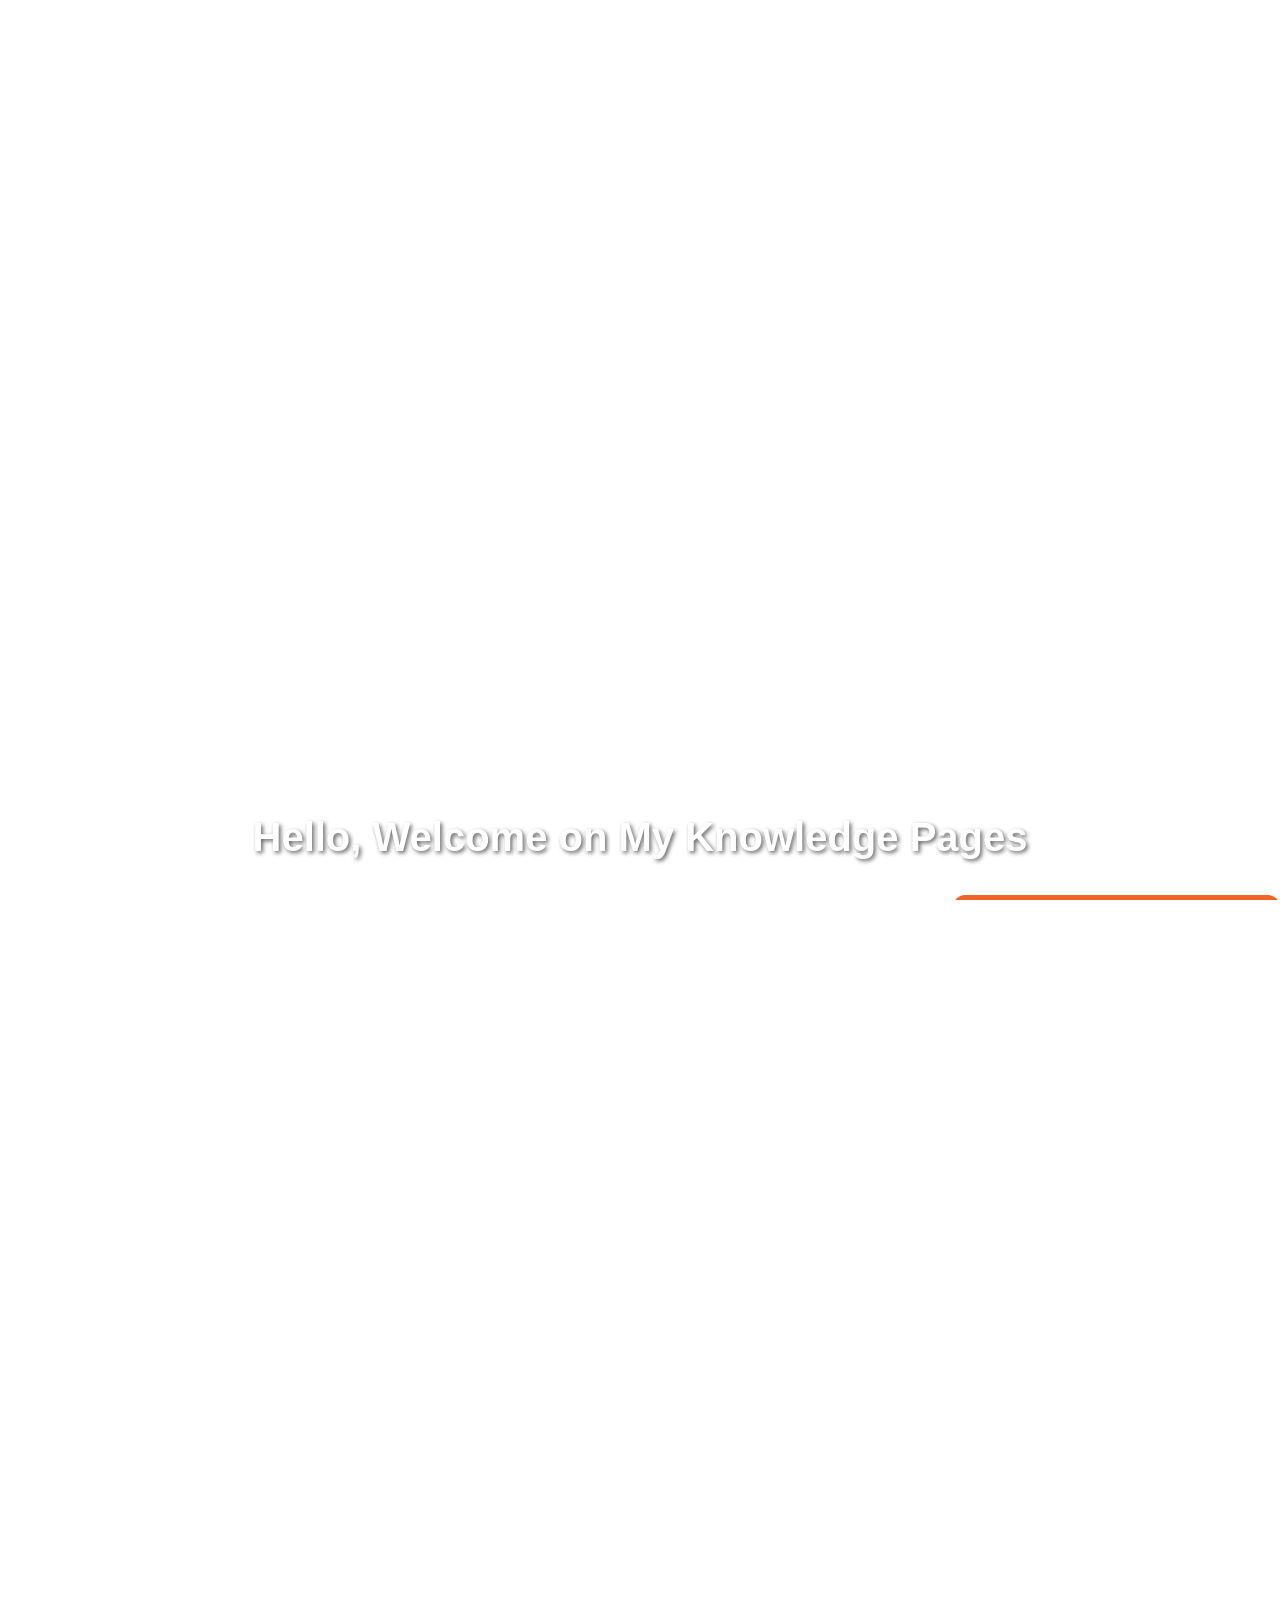
<file: about.html>
<!DOCTYPE html>
<html lang="en">
<head>
<meta charset="UTF-8">
<meta name="viewport" content="width=device-width, initial-scale=1.0">
<link rel="icon" href="favicon.png" type="image/png">
<title>About</title>
<link rel="stylesheet" href="style10.css" />
</head>
<body>

<div id="landing-page">
<h1 class="welcome-text">Hello, Welcome on My Knowledge Pages</h1>
</div>

<div class="tab-container">
<button class="tablink" onclick="openPage('Home', this, '#b30059')">Home</button>
<button class="tablink" onclick="openPage('News', this, 'green')">News</button>
<button class="tablink" onclick="openPage('Contact', this, 'blue')">Contact</button>
<button class="tablink" onclick="openPage('About', this, '#f06428')" id="defaultOpen">About</button>
</div>

<div id="Home" class="tabcontent">
  <h3>Home</h3>
  <p>Home is where the heart is..</p>

  <!--Tab Home|section 1-->
  <button class="accordion home-accordion" id="home-sec-1">Section 1<span class="plus-icon">+</span></button>
  <div class="panel">
    <p><a href="article_190925.html">article date: 19-sep-25</a><br>
    This is the content for section 2.1. Useful information can be found here.
    </p>
    <p><a href="article_180925.html">article date: 18-sep-25</a><br>
    This is the content for section 2.2. When you click the header, the content will be shown or hidden.
    </p>
  </div>
  <!--Tab Home|section 2-->
  <button class="accordion home-accordion" id="home-sec-2">Section 2<span class="plus-icon">+</span></button>
  <div class="panel">
    <p><a href="article_170925.html">article date: 17-sep-25</a><br>
    This is the content for section 2.1. Useful information can be found here.
    </p>
    <p><a href="article_160925.html">article date: 16-sep-25</a><br>
    This is the content for section 2.2. When you click the header, the content will be shown or hidden.
    </p>
  </div>
  <!--Tab Home|section 3-->
  <button class="accordion home-accordion" id="home-sec-3">Section 3<span class="plus-icon">+</span></button>
  <div class="panel">
    <p><a href="article_150925.html">article date: 15-sep-25</a><br>
    This is the content for section 2.1. Useful information can be found here.
    </p>
    <p><a href="article_140925.html">article date: 14-sep-25</a><br>
    This is the content for section 2.2. When you click the header, the content will be shown or hidden.
    </p>
  </div>
</div>

<div id="News" class="tabcontent">
  <h3>News</h3>
  <p>News is..</p>

  <!--Tab News|section 1-->
  <button class="accordion news-accordion" id="news-accordion">Section 1<span class="plus-icon">+</span></button>
  <div class="panel">
    <p><a href="article_130925.html">article date: 13-sep-25</a><br>
    This is the content for section 2.1. Useful information can be found here.
    </p>
    <p><a href="article_120925.html">article date: 12-sep-25</a><br>
    This is the content for section 2.2. When you click the header, the content will be shown or hidden.
    </p>
  </div>
  <!--Tab News|section 2-->
  <button class="accordion news-accordion" id="news-accordion">Section 2<span class="plus-icon">+</span></button>
  <div class="panel">
    <p><a href="article_110925.html">article date: 11-sep-25</a><br>
    This is the content for section 2.1. Useful information can be found here.
    </p>
    <p><a href="article_100925.html">article date: 10-sep-25</a><br>
    This is the content for section 2.2. When you click the header, the content will be shown or hidden.
    </p>
  </div>
  <!--Tab News|section 3-->
  <button class="accordion news-accordion" id="news-accordion">Section 3<span class="plus-icon">+</span></button>
  <div class="panel">
    <p><a href="article_090925.html">article date: 09-sep-25</a><br>
    This is the content for section 2.1. Useful information can be found here.
    </p>
    <p><a href="article_080925.html">article date: 08-sep-25</a><br>
    This is the content for section 2.2. When you click the header, the content will be shown or hidden.
    </p>
  </div>
</div>

<div id="Contact" class="tabcontent">
<h3>Contact</h3>
<p>Contact is..</p>
  <!--Tab Contact|section 1-->
  <button class="accordion contact-accordion" id="contact-accordion">Section 1<span class="plus-icon">+</span></button>
  <div class="panel">
    <p><a href="article_070925.html">article date: 07-sep-25</a><br>
    This is the content for section 2.1. Useful information can be found here.
    </p>
    <p><a href="article_060925.html">article date: 06-sep-25</a><br>
    This is the content for section 2.2. When you click the header, the content will be shown or hidden.
    </p>
  </div>
  <!--Tab Contact|section 2-->
  <button class="accordion contact-accordion" id="contact-accordion">Section 2<span class="plus-icon">+</span></button>
  <div class="panel">
    <p><a href="article_050925.html">article date: 05-sep-25</a><br>
    This is the content for section 2.1. Useful information can be found here.
    </p>
    <p><a href="article_040925.html">article date: 04-sep-25</a><br>
    This is the content for section 2.2. When you click the header, the content will be shown or hidden.
    </p>
  </div>
  <!--Tab Contact|section 3-->
  <button class="accordion contact-accordion" id="contact-accordion">Section 3<span class="plus-icon">+</span></button>
  <div class="panel">
    <p><a href="article_030925.html">article date: 03-sep-25</a><br>
    This is the content for section 2.1. Useful information can be found here.
    </p>
    <p><a href="article_020925.html">article date: 02-sep-25</a><br>
    This is the content for section 2.2. When you click the header, the content will be shown or hidden.
    </p>
  </div>
</div>

<div id="About" class="tabcontent">
<h3>About</h3>
<p>About is..</p>

<!--Tab Contact|section 1-->
  <button class="accordion about-accordion" id="about-accordion">Section 1<span class="plus-icon">+</span></button>
  <div class="panel">
    <p><a href="article_010925.html">article date: 01-sep-25</a><br>
    This is the content for section 2.1. Useful information can be found here.
    </p>
    <p><a href="article_310825.html">article date: 31-augt-25</a><br>
    This is the content for section 2.2. When you click the header, the content will be shown or hidden.
    </p>
  </div>
  <!--Tab Contact|section 2-->
  <button class="accordion about-accordion" id="about-accordion">Section 2<span class="plus-icon">+</span></button>
  <div class="panel">
    <p><a href="article_300825.html">article date: 30-augt-25</a><br>
    This is the content for section 2.1. Useful information can be found here.
    </p>
    <p><a href="article_290825.html">article date: 29-augt-25</a><br>
    This is the content for section 2.2. When you click the header, the content will be shown or hidden.
    </p>
  </div>
  <!--Tab Contact|section 3-->
  <button class="accordion about-accordion" id="about-accordion">Section 3<span class="plus-icon">+</span></button>
  <div class="panel">
    <p><a href="article_280825.html">article date: 28-augt-25</a><br>
    This is the content for section 2.1. Useful information can be found here.
    </p>
    <p><a href="article_270825.html">article date: 27-augt-25</a><br>
    This is the content for section 2.2. When you click the header, the content will be shown or hidden.
    </p>
  </div>

</div>


<script>
function openPage(pageName,elmnt,color) {
  var i, tabcontent, tablinks;
  tabcontent = document.getElementsByClassName("tabcontent");
  for (i = 0; i < tabcontent.length; i++) {
    tabcontent[i].style.display = "none";
  }
  tablinks = document.getElementsByClassName("tablink");
  for (i = 0; i < tablinks.length; i++) {
    tablinks[i].style.backgroundColor = "";
    tablinks[i].classList.remove("active");
  }
  document.getElementById(pageName).style.display = "block";
  elmnt.style.backgroundColor = color;
  elmnt.classList.add("active");
}

document.getElementById("defaultOpen").click();

// Accordion Script
var acc = document.getElementsByClassName("accordion");
for (let i = 0; i < acc.length; i++) {
  acc[i].addEventListener("click", function() {
    this.classList.toggle("active-accordion");
    var panel = this.nextElementSibling;
    var plusIcon = this.querySelector(".plus-icon");
    if (panel.style.display === "block") {
      panel.style.display = "none";
      plusIcon.textContent = "+";
    } else {
      panel.style.display = "block";
      plusIcon.textContent = "-";
    }
  });
}

// --- NEW SCRIPT TO OPEN ACCORDIONS FROM URL ---
window.addEventListener('load', function() {
  if (window.location.hash) {
    const ids = window.location.hash.substring(1).split(',');
    
    ids.forEach(id => {
      const element = document.getElementById(id);
      if (element) {
        // Function to open an accordion and its parents
        const openAccordion = (elem) => {
          // Open the current accordion if it's not already active
          if (!elem.classList.contains('active-accordion')) {
            elem.click();
          }

          // Check for a parent panel and open its corresponding accordion
          const parentPanel = elem.closest('.panel');
          if (parentPanel) {
            const parentAccordion = parentPanel.previousElementSibling;
            if (parentAccordion && parentAccordion.classList.contains('accordion')) {
              openAccordion(parentAccordion); // Recursively open parent
            }
          }
        };
        openAccordion(element);
      }
    });
  }
});
</script>

<footer>
  <p>&copy;2025 Knowledge-Pages. All Rights Reserved.</p>
  <p>Contact us: &#9993; <a href="mailto:info@example.com">hoctovianus@gmail.com</a></p>
</footer>

</body>
</html>
</file>
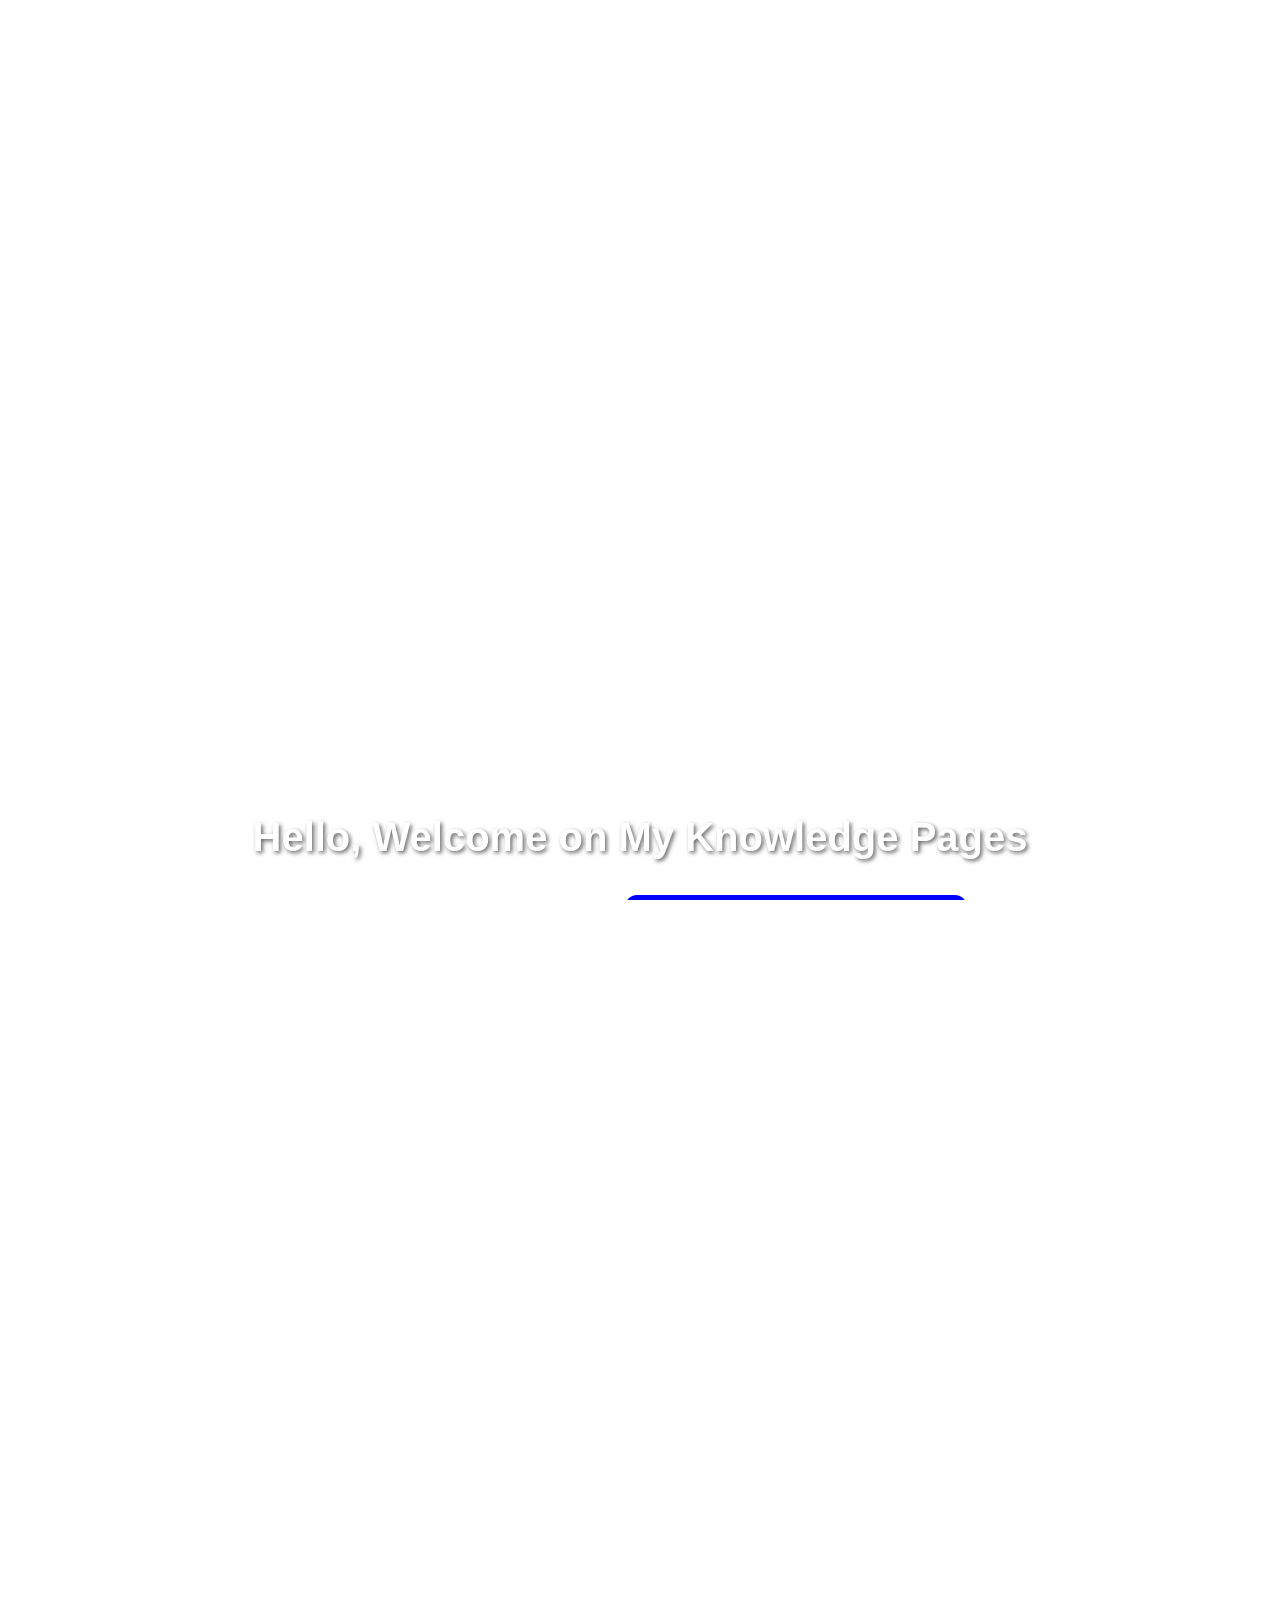
<file: contact.html>
<!DOCTYPE html>
<html lang="en">
<head>
<meta charset="UTF-8">
<meta name="viewport" content="width=device-width, initial-scale=1.0">
<link rel="icon" href="favicon.png" type="image/png">
<title>Contact</title>
<link rel="stylesheet" href="style10.css" />
</head>
<body>

<div id="landing-page">
<h1 class="welcome-text">Hello, Welcome on My Knowledge Pages</h1>
</div>

<div class="tab-container">
<button class="tablink" onclick="openPage('Home', this, '#b30059')">Home</button>
<button class="tablink" onclick="openPage('News', this, 'green')">News</button>
<button class="tablink" onclick="openPage('Contact', this, 'blue')" id="defaultOpen">Contact</button>
<button class="tablink" onclick="openPage('About', this, '#f06428')">About</button>
</div>

<div id="Home" class="tabcontent">
  <h3>Home</h3>
  <p>Home is where the heart is..</p>

  <!--Tab Home|section 1-->
  <button class="accordion home-accordion" id="home-sec-1">Section 1<span class="plus-icon">+</span></button>
  <div class="panel">
    <p><a href="article_190925.html">article date: 19-sep-25</a><br>
    This is the content for section 2.1. Useful information can be found here.
    </p>
    <p><a href="article_180925.html">article date: 18-sep-25</a><br>
    This is the content for section 2.2. When you click the header, the content will be shown or hidden.
    </p>
  </div>
  <!--Tab Home|section 2-->
  <button class="accordion home-accordion" id="home-sec-2">Section 2<span class="plus-icon">+</span></button>
  <div class="panel">
    <p><a href="article_170925.html">article date: 17-sep-25</a><br>
    This is the content for section 2.1. Useful information can be found here.
    </p>
    <p><a href="article_160925.html">article date: 16-sep-25</a><br>
    This is the content for section 2.2. When you click the header, the content will be shown or hidden.
    </p>
  </div>
  <!--Tab Home|section 3-->
  <button class="accordion home-accordion" id="home-sec-3">Section 3<span class="plus-icon">+</span></button>
  <div class="panel">
    <p><a href="article_150925.html">article date: 15-sep-25</a><br>
    This is the content for section 2.1. Useful information can be found here.
    </p>
    <p><a href="article_140925.html">article date: 14-sep-25</a><br>
    This is the content for section 2.2. When you click the header, the content will be shown or hidden.
    </p>
  </div>
</div>

<div id="News" class="tabcontent">
  <h3>News</h3>
  <p>News is..</p>

  <!--Tab News|section 1-->
  <button class="accordion news-accordion" id="news-accordion">Section 1<span class="plus-icon">+</span></button>
  <div class="panel">
    <p><a href="article_130925.html">article date: 13-sep-25</a><br>
    This is the content for section 2.1. Useful information can be found here.
    </p>
    <p><a href="article_120925.html">article date: 12-sep-25</a><br>
    This is the content for section 2.2. When you click the header, the content will be shown or hidden.
    </p>
  </div>
  <!--Tab News|section 2-->
  <button class="accordion news-accordion" id="news-accordion">Section 2<span class="plus-icon">+</span></button>
  <div class="panel">
    <p><a href="article_110925.html">article date: 11-sep-25</a><br>
    This is the content for section 2.1. Useful information can be found here.
    </p>
    <p><a href="article_100925.html">article date: 10-sep-25</a><br>
    This is the content for section 2.2. When you click the header, the content will be shown or hidden.
    </p>
  </div>
  <!--Tab News|section 3-->
  <button class="accordion news-accordion" id="news-accordion">Section 3<span class="plus-icon">+</span></button>
  <div class="panel">
    <p><a href="article_090925.html">article date: 09-sep-25</a><br>
    This is the content for section 2.1. Useful information can be found here.
    </p>
    <p><a href="article_080925.html">article date: 08-sep-25</a><br>
    This is the content for section 2.2. When you click the header, the content will be shown or hidden.
    </p>
  </div>
</div>

<div id="Contact" class="tabcontent">
<h3>Contact</h3>
<p>Contact is..</p>
  <!--Tab Contact|section 1-->
  <button class="accordion contact-accordion" id="contact-accordion">Section 1<span class="plus-icon">+</span></button>
  <div class="panel">
    <p><a href="article_070925.html">article date: 07-sep-25</a><br>
    This is the content for section 2.1. Useful information can be found here.
    </p>
    <p><a href="article_060925.html">article date: 06-sep-25</a><br>
    This is the content for section 2.2. When you click the header, the content will be shown or hidden.
    </p>
  </div>
  <!--Tab Contact|section 2-->
  <button class="accordion contact-accordion" id="contact-accordion">Section 2<span class="plus-icon">+</span></button>
  <div class="panel">
    <p><a href="article_050925.html">article date: 05-sep-25</a><br>
    This is the content for section 2.1. Useful information can be found here.
    </p>
    <p><a href="article_040925.html">article date: 04-sep-25</a><br>
    This is the content for section 2.2. When you click the header, the content will be shown or hidden.
    </p>
  </div>
  <!--Tab Contact|section 3-->
  <button class="accordion contact-accordion" id="contact-accordion">Section 3<span class="plus-icon">+</span></button>
  <div class="panel">
    <p><a href="article_030925.html">article date: 03-sep-25</a><br>
    This is the content for section 2.1. Useful information can be found here.
    </p>
    <p><a href="article_020925.html">article date: 02-sep-25</a><br>
    This is the content for section 2.2. When you click the header, the content will be shown or hidden.
    </p>
  </div>
</div>

<div id="About" class="tabcontent">
<h3>About</h3>
<p>About is..</p>

<!--Tab Contact|section 1-->
  <button class="accordion about-accordion" id="about-accordion">Section 1<span class="plus-icon">+</span></button>
  <div class="panel">
    <p><a href="article_010925.html">article date: 01-sep-25</a><br>
    This is the content for section 2.1. Useful information can be found here.
    </p>
    <p><a href="article_310825.html">article date: 31-augt-25</a><br>
    This is the content for section 2.2. When you click the header, the content will be shown or hidden.
    </p>
  </div>
  <!--Tab Contact|section 2-->
  <button class="accordion about-accordion" id="about-accordion">Section 2<span class="plus-icon">+</span></button>
  <div class="panel">
    <p><a href="article_300825.html">article date: 30-augt-25</a><br>
    This is the content for section 2.1. Useful information can be found here.
    </p>
    <p><a href="article_290825.html">article date: 29-augt-25</a><br>
    This is the content for section 2.2. When you click the header, the content will be shown or hidden.
    </p>
  </div>
  <!--Tab Contact|section 3-->
  <button class="accordion about-accordion" id="about-accordion">Section 3<span class="plus-icon">+</span></button>
  <div class="panel">
    <p><a href="article_280825.html">article date: 28-augt-25</a><br>
    This is the content for section 2.1. Useful information can be found here.
    </p>
    <p><a href="article_270825.html">article date: 27-augt-25</a><br>
    This is the content for section 2.2. When you click the header, the content will be shown or hidden.
    </p>
  </div>

</div>


<script>
function openPage(pageName,elmnt,color) {
  var i, tabcontent, tablinks;
  tabcontent = document.getElementsByClassName("tabcontent");
  for (i = 0; i < tabcontent.length; i++) {
    tabcontent[i].style.display = "none";
  }
  tablinks = document.getElementsByClassName("tablink");
  for (i = 0; i < tablinks.length; i++) {
    tablinks[i].style.backgroundColor = "";
    tablinks[i].classList.remove("active");
  }
  document.getElementById(pageName).style.display = "block";
  elmnt.style.backgroundColor = color;
  elmnt.classList.add("active");
}

document.getElementById("defaultOpen").click();

// Accordion Script
var acc = document.getElementsByClassName("accordion");
for (let i = 0; i < acc.length; i++) {
  acc[i].addEventListener("click", function() {
    this.classList.toggle("active-accordion");
    var panel = this.nextElementSibling;
    var plusIcon = this.querySelector(".plus-icon");
    if (panel.style.display === "block") {
      panel.style.display = "none";
      plusIcon.textContent = "+";
    } else {
      panel.style.display = "block";
      plusIcon.textContent = "-";
    }
  });
}

// --- NEW SCRIPT TO OPEN ACCORDIONS FROM URL ---
window.addEventListener('load', function() {
  if (window.location.hash) {
    const ids = window.location.hash.substring(1).split(',');
    
    ids.forEach(id => {
      const element = document.getElementById(id);
      if (element) {
        // Function to open an accordion and its parents
        const openAccordion = (elem) => {
          // Open the current accordion if it's not already active
          if (!elem.classList.contains('active-accordion')) {
            elem.click();
          }

          // Check for a parent panel and open its corresponding accordion
          const parentPanel = elem.closest('.panel');
          if (parentPanel) {
            const parentAccordion = parentPanel.previousElementSibling;
            if (parentAccordion && parentAccordion.classList.contains('accordion')) {
              openAccordion(parentAccordion); // Recursively open parent
            }
          }
        };
        openAccordion(element);
      }
    });
  }
});
</script>

<footer>
  <p>&copy;2025 Knowledge-Pages. All Rights Reserved.</p>
  <p>Contact us: &#9993; <a href="mailto:info@example.com">hoctovianus@gmail.com</a></p>
</footer>

</body>
</html>
</file>
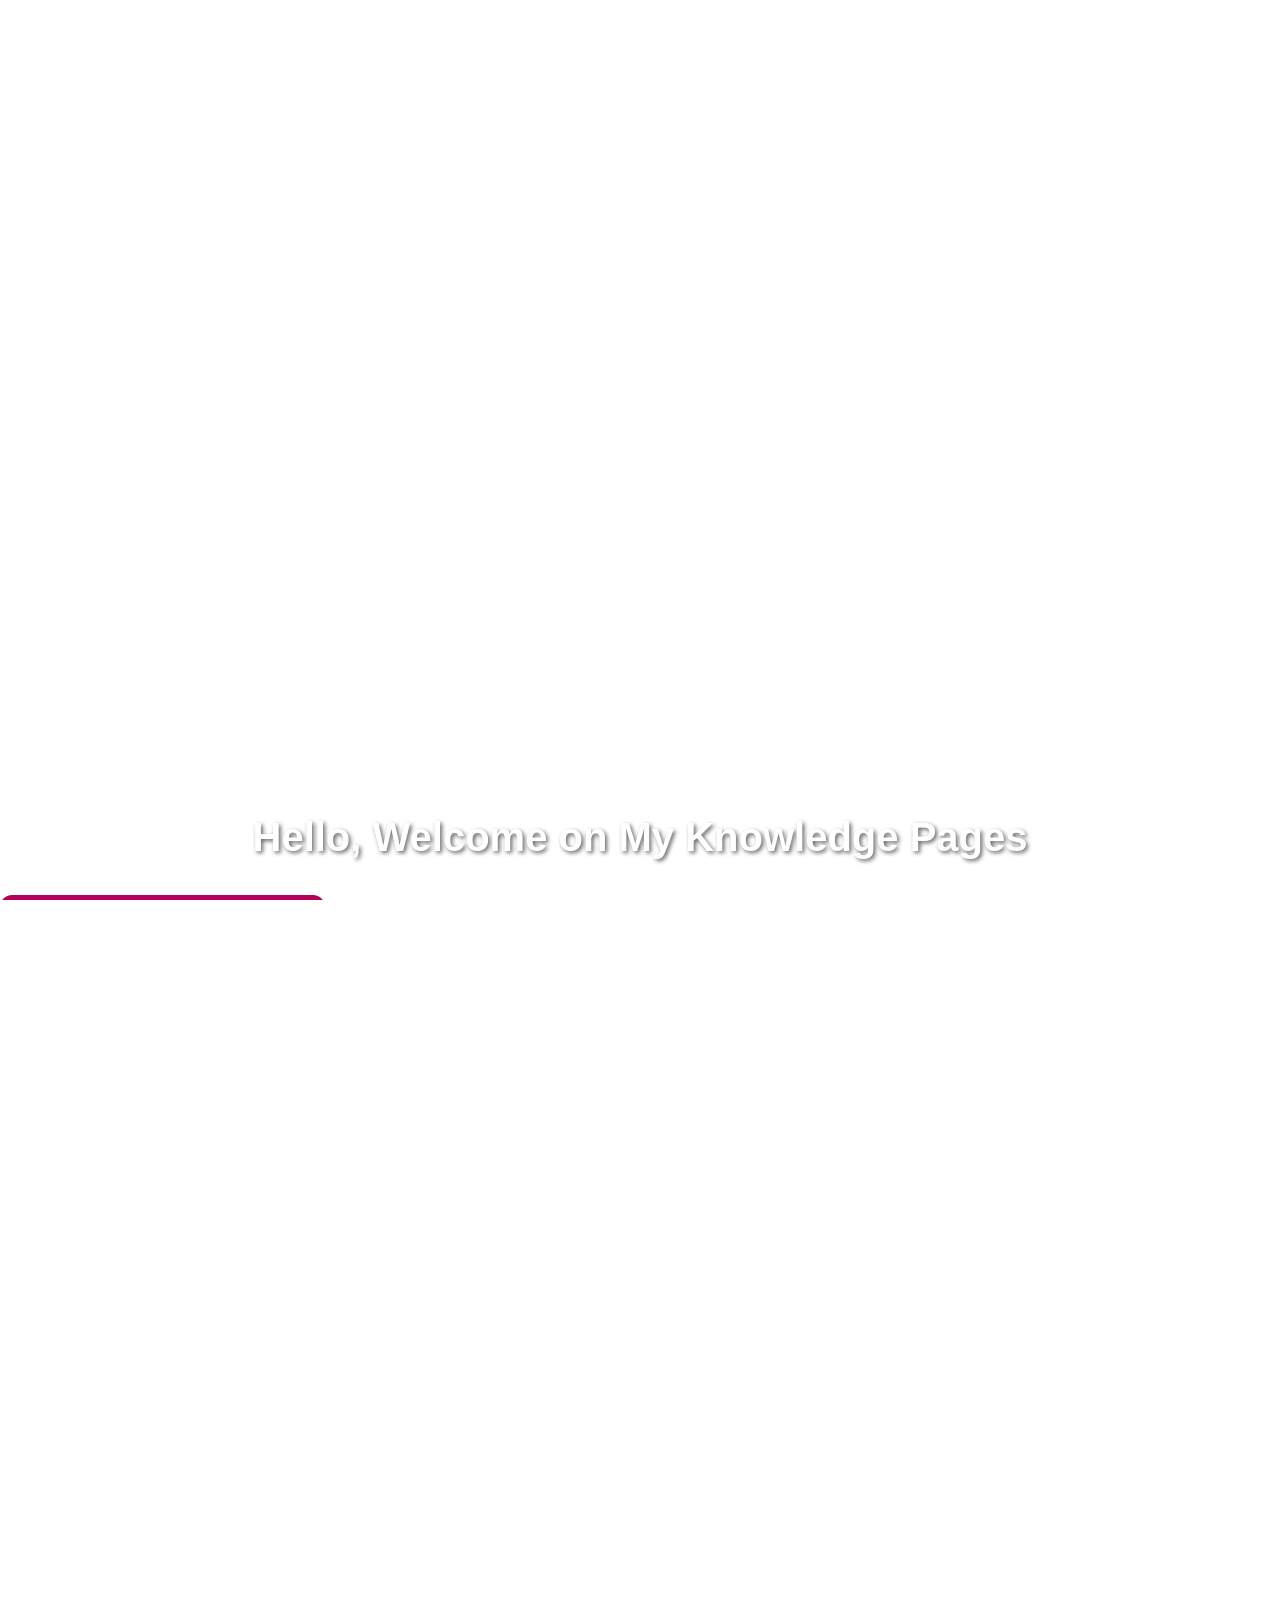
<file: home.html>
<!DOCTYPE html>
<html lang="en">
<head>
<meta charset="UTF-8">
<meta name="viewport" content="width=device-width, initial-scale=1.0">
<link rel="icon" href="favicon.png" type="image/png">
<title>Home</title>
<link rel="stylesheet" href="style10.css" />
</head>
<body>

<div id="landing-page">
<h1 class="welcome-text">Hello, Welcome on My Knowledge Pages</h1>
</div>

<div class="tab-container">
<button class="tablink" onclick="openPage('Home', this, '#b30059')" id="defaultOpen">Home</button>
<button class="tablink" onclick="openPage('News', this, 'green')">News</button>
<button class="tablink" onclick="openPage('Contact', this, 'blue')">Contact</button>
<button class="tablink" onclick="openPage('About', this, '#f06428')">About</button>
</div>

<div id="Home" class="tabcontent">
  <h3>Home</h3>
  <p>Home is where the heart is..</p>

  <!--Tab Home|section 1-->
  <button class="accordion home-accordion" id="home-sec-1">Section 1<span class="plus-icon">+</span></button>
  <div class="panel">
    <p><a href="article_190925.html">article date: 19-sep-25</a><br>
    This is the content for section 2.1. Useful information can be found here.
    </p>
    <p><a href="article_180925.html">article date: 18-sep-25</a><br>
    This is the content for section 2.2. When you click the header, the content will be shown or hidden.
    </p>
  </div>
  <!--Tab Home|section 2-->
  <button class="accordion home-accordion" id="home-sec-2">Section 2<span class="plus-icon">+</span></button>
  <div class="panel">
    <p><a href="article_170925.html">article date: 17-sep-25</a><br>
    This is the content for section 2.1. Useful information can be found here.
    </p>
    <p><a href="article_160925.html">article date: 16-sep-25</a><br>
    This is the content for section 2.2. When you click the header, the content will be shown or hidden.
    </p>
  </div>
  <!--Tab Home|section 3-->
  <button class="accordion home-accordion" id="home-sec-3">Section 3<span class="plus-icon">+</span></button>
  <div class="panel">
    <p><a href="article_150925.html">article date: 15-sep-25</a><br>
    This is the content for section 2.1. Useful information can be found here.
    </p>
    <p><a href="article_140925.html">article date: 14-sep-25</a><br>
    This is the content for section 2.2. When you click the header, the content will be shown or hidden.
    </p>
  </div>
</div>

<div id="News" class="tabcontent">
  <h3>News</h3>
  <p>News is..</p>

  <!--Tab News|section 1-->
  <button class="accordion news-accordion" id="news-accordion">Section 1<span class="plus-icon">+</span></button>
  <div class="panel">
    <p><a href="article_130925.html">article date: 13-sep-25</a><br>
    This is the content for section 2.1. Useful information can be found here.
    </p>
    <p><a href="article_120925.html">article date: 12-sep-25</a><br>
    This is the content for section 2.2. When you click the header, the content will be shown or hidden.
    </p>
  </div>
  <!--Tab News|section 2-->
  <button class="accordion news-accordion" id="news-accordion">Section 2<span class="plus-icon">+</span></button>
  <div class="panel">
    <p><a href="article_110925.html">article date: 11-sep-25</a><br>
    This is the content for section 2.1. Useful information can be found here.
    </p>
    <p><a href="article_100925.html">article date: 10-sep-25</a><br>
    This is the content for section 2.2. When you click the header, the content will be shown or hidden.
    </p>
  </div>
  <!--Tab News|section 3-->
  <button class="accordion news-accordion" id="news-accordion">Section 3<span class="plus-icon">+</span></button>
  <div class="panel">
    <p><a href="article_090925.html">article date: 09-sep-25</a><br>
    This is the content for section 2.1. Useful information can be found here.
    </p>
    <p><a href="article_080925.html">article date: 08-sep-25</a><br>
    This is the content for section 2.2. When you click the header, the content will be shown or hidden.
    </p>
  </div>
</div>

<div id="Contact" class="tabcontent">
<h3>Contact</h3>
<p>Contact is..</p>
  <!--Tab Contact|section 1-->
  <button class="accordion contact-accordion" id="contact-accordion">Section 1<span class="plus-icon">+</span></button>
  <div class="panel">
    <p><a href="article_070925.html">article date: 07-sep-25</a><br>
    This is the content for section 2.1. Useful information can be found here.
    </p>
    <p><a href="article_060925.html">article date: 06-sep-25</a><br>
    This is the content for section 2.2. When you click the header, the content will be shown or hidden.
    </p>
  </div>
  <!--Tab Contact|section 2-->
  <button class="accordion contact-accordion" id="contact-accordion">Section 2<span class="plus-icon">+</span></button>
  <div class="panel">
    <p><a href="article_050925.html">article date: 05-sep-25</a><br>
    This is the content for section 2.1. Useful information can be found here.
    </p>
    <p><a href="article_040925.html">article date: 04-sep-25</a><br>
    This is the content for section 2.2. When you click the header, the content will be shown or hidden.
    </p>
  </div>
  <!--Tab Contact|section 3-->
  <button class="accordion contact-accordion" id="contact-accordion">Section 3<span class="plus-icon">+</span></button>
  <div class="panel">
    <p><a href="article_030925.html">article date: 03-sep-25</a><br>
    This is the content for section 2.1. Useful information can be found here.
    </p>
    <p><a href="article_020925.html">article date: 02-sep-25</a><br>
    This is the content for section 2.2. When you click the header, the content will be shown or hidden.
    </p>
  </div>
</div>

<div id="About" class="tabcontent">
<h3>About</h3>
<p>About is..</p>

<!--Tab Contact|section 1-->
  <button class="accordion about-accordion" id="about-accordion">Section 1<span class="plus-icon">+</span></button>
  <div class="panel">
    <p><a href="article_010925.html">article date: 01-sep-25</a><br>
    This is the content for section 2.1. Useful information can be found here.
    </p>
    <p><a href="article_310825.html">article date: 31-augt-25</a><br>
    This is the content for section 2.2. When you click the header, the content will be shown or hidden.
    </p>
  </div>
  <!--Tab Contact|section 2-->
  <button class="accordion about-accordion" id="about-accordion">Section 2<span class="plus-icon">+</span></button>
  <div class="panel">
    <p><a href="article_300825.html">article date: 30-augt-25</a><br>
    This is the content for section 2.1. Useful information can be found here.
    </p>
    <p><a href="article_290825.html">article date: 29-augt-25</a><br>
    This is the content for section 2.2. When you click the header, the content will be shown or hidden.
    </p>
  </div>
  <!--Tab Contact|section 3-->
  <button class="accordion about-accordion" id="about-accordion">Section 3<span class="plus-icon">+</span></button>
  <div class="panel">
    <p><a href="article_280825.html">article date: 28-augt-25</a><br>
    This is the content for section 2.1. Useful information can be found here.
    </p>
    <p><a href="article_270825.html">article date: 27-augt-25</a><br>
    This is the content for section 2.2. When you click the header, the content will be shown or hidden.
    </p>
  </div>

</div>


<script>
function openPage(pageName,elmnt,color) {
  var i, tabcontent, tablinks;
  tabcontent = document.getElementsByClassName("tabcontent");
  for (i = 0; i < tabcontent.length; i++) {
    tabcontent[i].style.display = "none";
  }
  tablinks = document.getElementsByClassName("tablink");
  for (i = 0; i < tablinks.length; i++) {
    tablinks[i].style.backgroundColor = "";
    tablinks[i].classList.remove("active");
  }
  document.getElementById(pageName).style.display = "block";
  elmnt.style.backgroundColor = color;
  elmnt.classList.add("active");
}

document.getElementById("defaultOpen").click();

// Accordion Script
var acc = document.getElementsByClassName("accordion");
for (let i = 0; i < acc.length; i++) {
  acc[i].addEventListener("click", function() {
    this.classList.toggle("active-accordion");
    var panel = this.nextElementSibling;
    var plusIcon = this.querySelector(".plus-icon");
    if (panel.style.display === "block") {
      panel.style.display = "none";
      plusIcon.textContent = "+";
    } else {
      panel.style.display = "block";
      plusIcon.textContent = "-";
    }
  });
}

// --- NEW SCRIPT TO OPEN ACCORDIONS FROM URL ---
window.addEventListener('load', function() {
  if (window.location.hash) {
    const ids = window.location.hash.substring(1).split(',');
    
    ids.forEach(id => {
      const element = document.getElementById(id);
      if (element) {
        // Function to open an accordion and its parents
        const openAccordion = (elem) => {
          // Open the current accordion if it's not already active
          if (!elem.classList.contains('active-accordion')) {
            elem.click();
          }

          // Check for a parent panel and open its corresponding accordion
          const parentPanel = elem.closest('.panel');
          if (parentPanel) {
            const parentAccordion = parentPanel.previousElementSibling;
            if (parentAccordion && parentAccordion.classList.contains('accordion')) {
              openAccordion(parentAccordion); // Recursively open parent
            }
          }
        };
        openAccordion(element);
      }
    });
  }
});
</script>

<footer>
  <p>&copy;2025 Knowledge-Pages. All Rights Reserved.</p>
  <p>Contact us: &#9993; <a href="mailto:info@example.com">hoctovianus@gmail.com</a></p>
</footer>

</body>
</html>
</file>
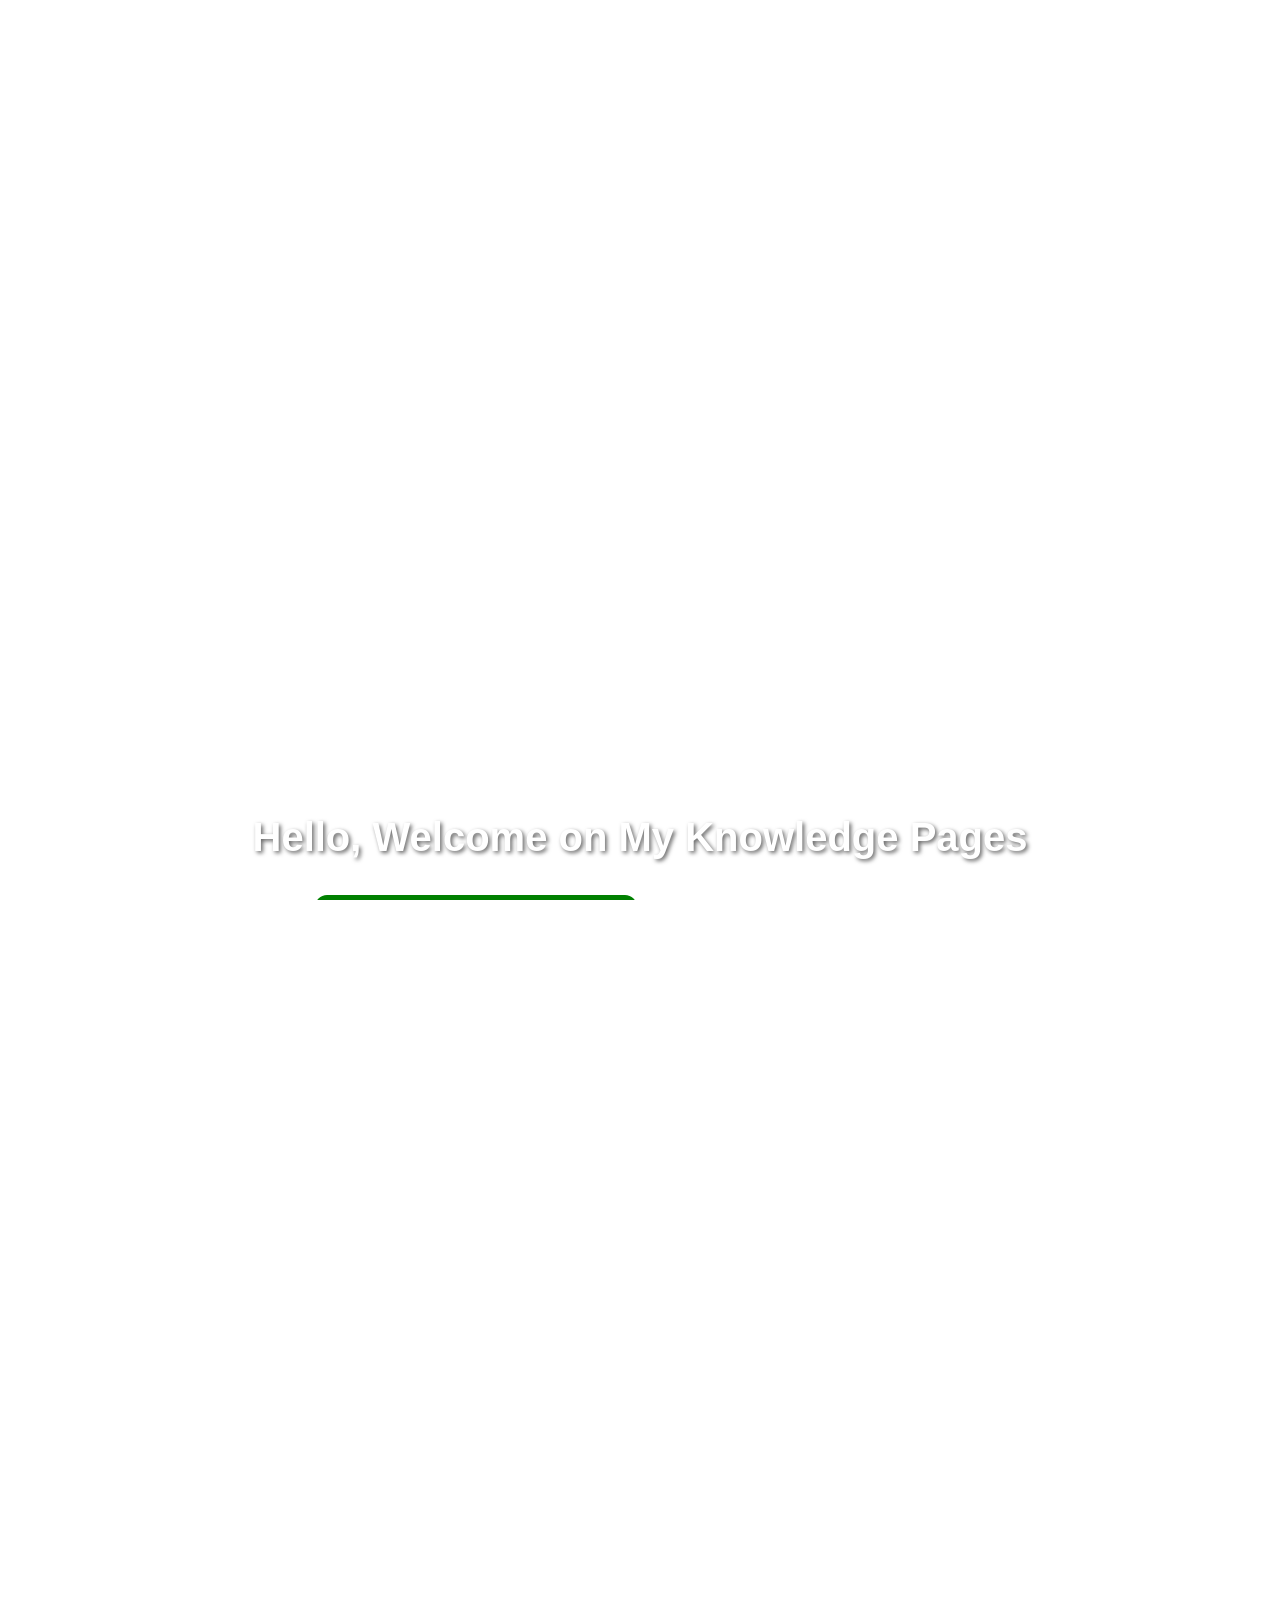
<file: news.html>
<!DOCTYPE html>
<html lang="en">
<head>
<meta charset="UTF-8">
<meta name="viewport" content="width=device-width, initial-scale=1.0">
<link rel="icon" href="favicon.png" type="image/png">
<title>News</title>
<link rel="stylesheet" href="style10.css" />
</head>
<body>

<div id="landing-page">
<h1 class="welcome-text">Hello, Welcome on My Knowledge Pages</h1>
</div>

<div class="tab-container">
<button class="tablink" onclick="openPage('Home', this, '#b30059')">Home</button>
<button class="tablink" onclick="openPage('News', this, 'green')" id="defaultOpen">News</button>
<button class="tablink" onclick="openPage('Contact', this, 'blue')">Contact</button>
<button class="tablink" onclick="openPage('About', this, '#f06428')">About</button>
</div>

<div id="Home" class="tabcontent">
  <h3>Home</h3>
  <p>Home is where the heart is..</p>

  <!--Tab Home|section 1-->
  <button class="accordion home-accordion" id="home-sec-1">Section 1<span class="plus-icon">+</span></button>
  <div class="panel">
    <p><a href="article_190925.html">article date: 19-sep-25</a><br>
    This is the content for section 2.1. Useful information can be found here.
    </p>
    <p><a href="article_180925.html">article date: 18-sep-25</a><br>
    This is the content for section 2.2. When you click the header, the content will be shown or hidden.
    </p>
  </div>
  <!--Tab Home|section 2-->
  <button class="accordion home-accordion" id="home-sec-2">Section 2<span class="plus-icon">+</span></button>
  <div class="panel">
    <p><a href="article_170925.html">article date: 17-sep-25</a><br>
    This is the content for section 2.1. Useful information can be found here.
    </p>
    <p><a href="article_160925.html">article date: 16-sep-25</a><br>
    This is the content for section 2.2. When you click the header, the content will be shown or hidden.
    </p>
  </div>
  <!--Tab Home|section 3-->
  <button class="accordion home-accordion" id="home-sec-3">Section 3<span class="plus-icon">+</span></button>
  <div class="panel">
    <p><a href="article_150925.html">article date: 15-sep-25</a><br>
    This is the content for section 2.1. Useful information can be found here.
    </p>
    <p><a href="article_140925.html">article date: 14-sep-25</a><br>
    This is the content for section 2.2. When you click the header, the content will be shown or hidden.
    </p>
  </div>
</div>

<div id="News" class="tabcontent">
  <h3>News</h3>
  <p>News is..</p>

  <!--Tab News|section 1-->
  <button class="accordion news-accordion" id="news-accordion">Section 1<span class="plus-icon">+</span></button>
  <div class="panel">
    <p><a href="article_130925.html">article date: 13-sep-25</a><br>
    This is the content for section 2.1. Useful information can be found here.
    </p>
    <p><a href="article_120925.html">article date: 12-sep-25</a><br>
    This is the content for section 2.2. When you click the header, the content will be shown or hidden.
    </p>
  </div>
  <!--Tab News|section 2-->
  <button class="accordion news-accordion" id="news-accordion">Section 2<span class="plus-icon">+</span></button>
  <div class="panel">
    <p><a href="article_110925.html">article date: 11-sep-25</a><br>
    This is the content for section 2.1. Useful information can be found here.
    </p>
    <p><a href="article_100925.html">article date: 10-sep-25</a><br>
    This is the content for section 2.2. When you click the header, the content will be shown or hidden.
    </p>
  </div>
  <!--Tab News|section 3-->
  <button class="accordion news-accordion" id="news-accordion">Section 3<span class="plus-icon">+</span></button>
  <div class="panel">
    <p><a href="article_090925.html">article date: 09-sep-25</a><br>
    This is the content for section 2.1. Useful information can be found here.
    </p>
    <p><a href="article_080925.html">article date: 08-sep-25</a><br>
    This is the content for section 2.2. When you click the header, the content will be shown or hidden.
    </p>
  </div>
</div>

<div id="Contact" class="tabcontent">
<h3>Contact</h3>
<p>Contact is..</p>
  <!--Tab Contact|section 1-->
  <button class="accordion contact-accordion" id="contact-accordion">Section 1<span class="plus-icon">+</span></button>
  <div class="panel">
    <p><a href="article_070925.html">article date: 07-sep-25</a><br>
    This is the content for section 2.1. Useful information can be found here.
    </p>
    <p><a href="article_060925.html">article date: 06-sep-25</a><br>
    This is the content for section 2.2. When you click the header, the content will be shown or hidden.
    </p>
  </div>
  <!--Tab Contact|section 2-->
  <button class="accordion contact-accordion" id="contact-accordion">Section 2<span class="plus-icon">+</span></button>
  <div class="panel">
    <p><a href="article_050925.html">article date: 05-sep-25</a><br>
    This is the content for section 2.1. Useful information can be found here.
    </p>
    <p><a href="article_040925.html">article date: 04-sep-25</a><br>
    This is the content for section 2.2. When you click the header, the content will be shown or hidden.
    </p>
  </div>
  <!--Tab Contact|section 3-->
  <button class="accordion contact-accordion" id="contact-accordion">Section 3<span class="plus-icon">+</span></button>
  <div class="panel">
    <p><a href="article_030925.html">article date: 03-sep-25</a><br>
    This is the content for section 2.1. Useful information can be found here.
    </p>
    <p><a href="article_020925.html">article date: 02-sep-25</a><br>
    This is the content for section 2.2. When you click the header, the content will be shown or hidden.
    </p>
  </div>
</div>

<div id="About" class="tabcontent">
<h3>About</h3>
<p>About is..</p>

<!--Tab Contact|section 1-->
  <button class="accordion about-accordion" id="about-accordion">Section 1<span class="plus-icon">+</span></button>
  <div class="panel">
    <p><a href="article_010925.html">article date: 01-sep-25</a><br>
    This is the content for section 2.1. Useful information can be found here.
    </p>
    <p><a href="article_310825.html">article date: 31-augt-25</a><br>
    This is the content for section 2.2. When you click the header, the content will be shown or hidden.
    </p>
  </div>
  <!--Tab Contact|section 2-->
  <button class="accordion about-accordion" id="about-accordion">Section 2<span class="plus-icon">+</span></button>
  <div class="panel">
    <p><a href="article_300825.html">article date: 30-augt-25</a><br>
    This is the content for section 2.1. Useful information can be found here.
    </p>
    <p><a href="article_290825.html">article date: 29-augt-25</a><br>
    This is the content for section 2.2. When you click the header, the content will be shown or hidden.
    </p>
  </div>
  <!--Tab Contact|section 3-->
  <button class="accordion about-accordion" id="about-accordion">Section 3<span class="plus-icon">+</span></button>
  <div class="panel">
    <p><a href="article_280825.html">article date: 28-augt-25</a><br>
    This is the content for section 2.1. Useful information can be found here.
    </p>
    <p><a href="article_270825.html">article date: 27-augt-25</a><br>
    This is the content for section 2.2. When you click the header, the content will be shown or hidden.
    </p>
  </div>

</div>


<script>
function openPage(pageName,elmnt,color) {
  var i, tabcontent, tablinks;
  tabcontent = document.getElementsByClassName("tabcontent");
  for (i = 0; i < tabcontent.length; i++) {
    tabcontent[i].style.display = "none";
  }
  tablinks = document.getElementsByClassName("tablink");
  for (i = 0; i < tablinks.length; i++) {
    tablinks[i].style.backgroundColor = "";
    tablinks[i].classList.remove("active");
  }
  document.getElementById(pageName).style.display = "block";
  elmnt.style.backgroundColor = color;
  elmnt.classList.add("active");
}

document.getElementById("defaultOpen").click();

// Accordion Script
var acc = document.getElementsByClassName("accordion");
for (let i = 0; i < acc.length; i++) {
  acc[i].addEventListener("click", function() {
    this.classList.toggle("active-accordion");
    var panel = this.nextElementSibling;
    var plusIcon = this.querySelector(".plus-icon");
    if (panel.style.display === "block") {
      panel.style.display = "none";
      plusIcon.textContent = "+";
    } else {
      panel.style.display = "block";
      plusIcon.textContent = "-";
    }
  });
}

// --- NEW SCRIPT TO OPEN ACCORDIONS FROM URL ---
window.addEventListener('load', function() {
  if (window.location.hash) {
    const ids = window.location.hash.substring(1).split(',');
    
    ids.forEach(id => {
      const element = document.getElementById(id);
      if (element) {
        // Function to open an accordion and its parents
        const openAccordion = (elem) => {
          // Open the current accordion if it's not already active
          if (!elem.classList.contains('active-accordion')) {
            elem.click();
          }

          // Check for a parent panel and open its corresponding accordion
          const parentPanel = elem.closest('.panel');
          if (parentPanel) {
            const parentAccordion = parentPanel.previousElementSibling;
            if (parentAccordion && parentAccordion.classList.contains('accordion')) {
              openAccordion(parentAccordion); // Recursively open parent
            }
          }
        };
        openAccordion(element);
      }
    });
  }
});
</script>

<footer>
  <p>&copy;2025 Knowledge-Pages. All Rights Reserved.</p>
  <p>Contact us: &#9993; <a href="mailto:info@example.com">hoctovianus@gmail.com</a></p>
</footer>

</body>
</html>
</file>
<file: style10.css>
/* style.css */

* {
  box-sizing: border-box;
}

body, html {
  height: 100%;
  margin: 0;
  font-family: Arial, sans-serif;
  overflow-x: hidden;
}

.tab-container {
  display: flex;
  flex-wrap: wrap;
  justify-content: center;
  width: 100%;
}

.tablink {
  background-color: #555;
  color: white;
  border: none;
  outline: none;
  cursor: pointer;
  padding: 14px 16px;
  font-size: 17px;
  flex-grow: 1;
  border-top-left-radius: 12px;
  border-top-right-radius: 12px;
  
  transition: transform 0.3s ease-in-out, background-color 0.3s ease-in-out, font-size 0.3s ease-in-out, color 0.3s ease-in-out;
  transform: translateY(0);
}

.tablink:hover {
  background-color: #777;
  box-shadow: 0 -4px 8px rgba(0, 0, 0, 0.2);
}

/* Gaya tab yang aktif */
.tablink.active {
    transform: translateY(-5px);
    color: black;
    font-size: 20px;
    font-weight: 600;
    border-bottom: none;
}

/* Menghilangkan garis tebal putih saat tab aktif (fokus) */
.tablink:focus {
    outline: none;
    border-bottom: none;
}

.tabcontent {
  color: white;
  display: none;
  padding: 40px 20px;
  min-height: calc(100vh - 60px);
  /* padding-top: 60px; */
}

#Home {background-color: #b30059;} /* warna body website */
#News {background-color: green;} /* warna body website */
#Contact {background-color: blue;} /* warna body website */
#About {background-color: rgb(240, 100, 40);} /* warna body website */

#landing-page {
  background-attachment: fixed;
  position: relative;
  height: 100vh;
  background-size: cover;
  background-image: url("https://picsum.photos/1920/1080?random=1");
  display: flex;
  align-items: center;
  justify-content: center;
}

.welcome-text {
  position: absolute;
  top: 90%;
  left: 50%;
  transform: translate(-50%, -50%);
  width: 90%;
  text-align: center;
  color: white;
  font-family: 'Anton', sans-serif;
  font-size: 2.5em;
  text-shadow: 2px 2px 4px rgba(0,0,0,0.6);
}

@media screen and (max-width: 768px) {
  .tablink {
    font-size: 15px;
    padding: 12px 14px;
  }
}

@media screen and (max-width: 480px) {
  .tab-container {
    flex-direction: column;
  }

  .tablink {
    width: 100%;
    border-radius: 0;
  }

  .tablink.active {
    transform: translateY(0);
    font-size: 17px;
  }
  
  .welcome-text {
    font-size: 1.0em;
    top: 80%;
  }
}

/* Accordion Styles - Warna Baru Sesuai Tab */

/* Home Tab - Red Accordions */
.home-accordion {
  background-color: #660033; /* Darker red *//* warna accordion saat in-active*/
  color: #f3ebef; /* warna teks (font) di accordion saat in-active */
  cursor: pointer;
  padding: 13px;
  width: 100%;
  border: none;
  text-align: left;
  outline: none;
  font-size: 15px;
  transition: 0.4s;
  margin-top: 5px;
  position: relative;
}
.home-accordion:hover, .home-accordion.active-accordion {
  background-color: #800040; /* Lighter red on hover/active */ /* warna accordion saat lg di sorot dan di aktifkan */
  color: #faf4f4;
  font-weight: 300;
}

/* Home Panel - Light Red */
#Home .panel {
  padding: 0 18px;
  background-color: #eca5b0;
  display: none;
  overflow: hidden;
}
#Home .panel p {
  color: #333;
}


/* News Tab - Green Accordions */
.news-accordion {
  background-color: #388e3c; /* Darker green */
  color: #fff;
  cursor: pointer;
  padding: 13px;
  width: 100%;
  border: none;
  text-align: left;
  outline: none;
  font-size: 15px;
  transition: 0.4s;
  margin-top: 5px;
  position: relative;
}
.news-accordion:hover, .news-accordion.active-accordion {
  background-color: #66bb6a; /* Lighter green on hover/active */
  color: #000;
  font-weight: 300;
}

/* News Panel - Light Green */
#News .panel {
  padding: 0 18px;
  background-color: #e8f5e9;
  display: none;
  overflow: hidden;
}
#News .panel p {
  color: #333;
}


/* Contact Tab - Blue Accordions */
.contact-accordion {
  background-color: #1976d2; /* Darker blue */
  color: #fff;
  cursor: pointer;
  padding: 13px;
  width: 100%;
  border: none;
  text-align: left;
  outline: none;
  font-size: 15px;
  transition: 0.4s;
  margin-top: 5px;
  position: relative;
}
.contact-accordion:hover, .contact-accordion.active-accordion {
  background-color: #42a5f5; /* Lighter blue on hover/active */
  color: #000;
  font-weight: 300;
}

/* Contact Panel - Light Blue */
#Contact .panel {
  padding: 0 18px;
  background-color: #e3f2fd;
  display: none;
  overflow: hidden;
}
#Contact .panel p {
  color: #333;
}


/* About Tab - Orange Accordions */
.about-accordion {
  background-color: #b35900; /* Darker orange */ /* Darker red *//* warna accordion saat in-active*/
  color: #ceefaf; /* warna teks (font) di accordion saat in-active */
  cursor: pointer;
  padding: 13px;
  width: 100%;
  border: none;
  text-align: left;
  outline: none;
  font-size: 15px;
  transition: 0.4s;
  margin-top: 5px;
  position: relative;
}
.about-accordion:hover, .about-accordion.active-accordion {
  background-color: #a73a0c; /* Lighter orange on hover/active */
  color: #000;
  font-weight: 300;
}

/* About Panel - Light Orange */
#About .panel {
  padding: 0 18px;
  background-color: #fff3e0;
  display: none;
  overflow: hidden;
}
#About .panel p {
  color: #403f3f;
}


.plus-icon {
  position: absolute;
  right: 18px;
  font-size: 1.2em;
  font-weight: bold;
}

/* Footer Styles */
footer {
  background-color: #333;
  color: white;
  text-align: center;
  padding: 14px;
  width: 100%;
}

footer p {
  margin: 5px 0;
}

footer a {
  color: #4dd0e1; /* A light blue color for the link */
  text-decoration: none;
}

footer a:hover {
  text-decoration: underline;

}

/* style10.css - Tambahkan kode ini di bagian paling bawah */

/* Media Query untuk Perangkat Handphone dalam Posisi Lanskap */
@media screen and (max-width: 900px) and (orientation: landscape) {
  /* Tata letak tab-container yang lebih rapi */
  .tab-container {
    flex-direction: row; /* Pastikan tab tetap horizontal */
    flex-wrap: nowrap;
    justify-content: space-around;
  }

  /* Mengurangi padding pada tablink agar tidak terlalu tinggi */
  .tablink {
    padding: 8px 10px;
    font-size: 14px;
    white-space: nowrap; /* Mencegah teks terpotong */
  }

  /* Mengatur ulang gaya tab aktif */
  .tablink.active {
    font-size: 16px;
    transform: translateY(-3px); /* Gerakan lebih kecil */
  }

  /* Menyesuaikan tinggi konten agar tidak terpotong */
  .tabcontent {
    min-height: auto; /* Biarkan tinggi konten menyesuaikan isinya */
    padding: 20px 10px; /* Kurangi padding untuk menghemat ruang vertikal */
  }

  /* Mengatur ukuran teks selamat datang agar lebih kecil */
  .welcome-text {
    font-size: 1.5em; /* Ukuran lebih kecil untuk layar lanskap */
    top: 50%; /* Posisikan lebih ke tengah */
    transform: translate(-50%, -50%);
  }

  /* Menyesuaikan ukuran font dan padding pada akordion */
  .accordion {
    padding: 10px;
    font-size: 14px;
  }

  /* Mengurangi margin pada footer */
  footer {
    padding: 10px;
  }
}
</file>
